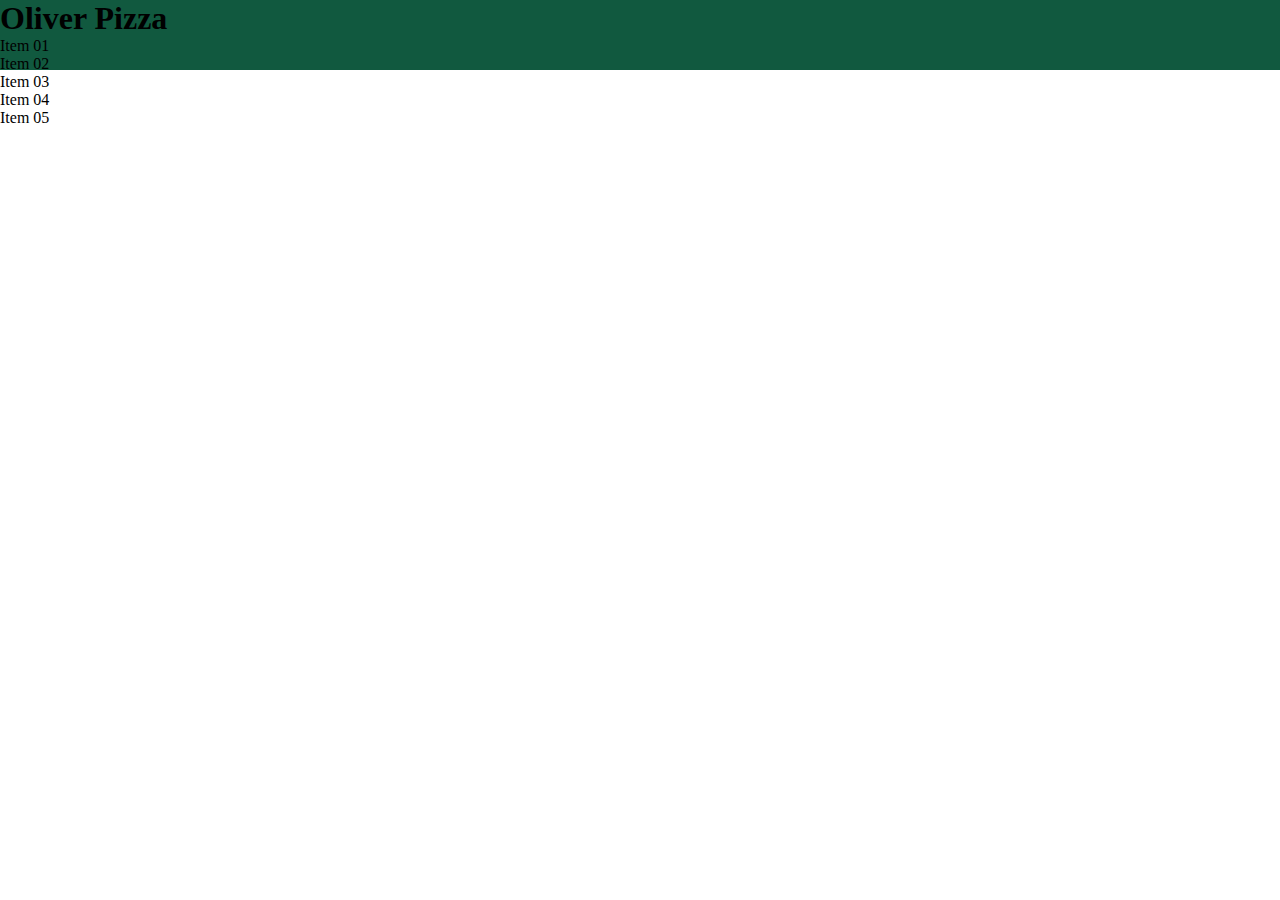
<file: index.html>
<!DOCTYPE html>
<html lang="pt-br">
<head>
    <meta charset="UTF-8">
    <meta http-equiv="X-UA-Compatible" content="IE=edge">
    <meta name="viewport" content="width=device-width, initial-scale=1.0">
    <title>Oliver Pizzas</title>
    <link rel="stylesheet" href="Site/CSS/style.css">
</head>
<body>
    <header>
        <h1>Oliver Pizza</h1>
        <menu>
            <ol>Item 01</ol>
            <ol>Item 02</ol>
            <ol>Item 03</ol>
            <ol>Item 04</ol>
            <ol>Item 05</ol>
        </menu>
    </header>
    <main>

    </main>
    <footer>

    </footer>
</body>
</html>
</file>
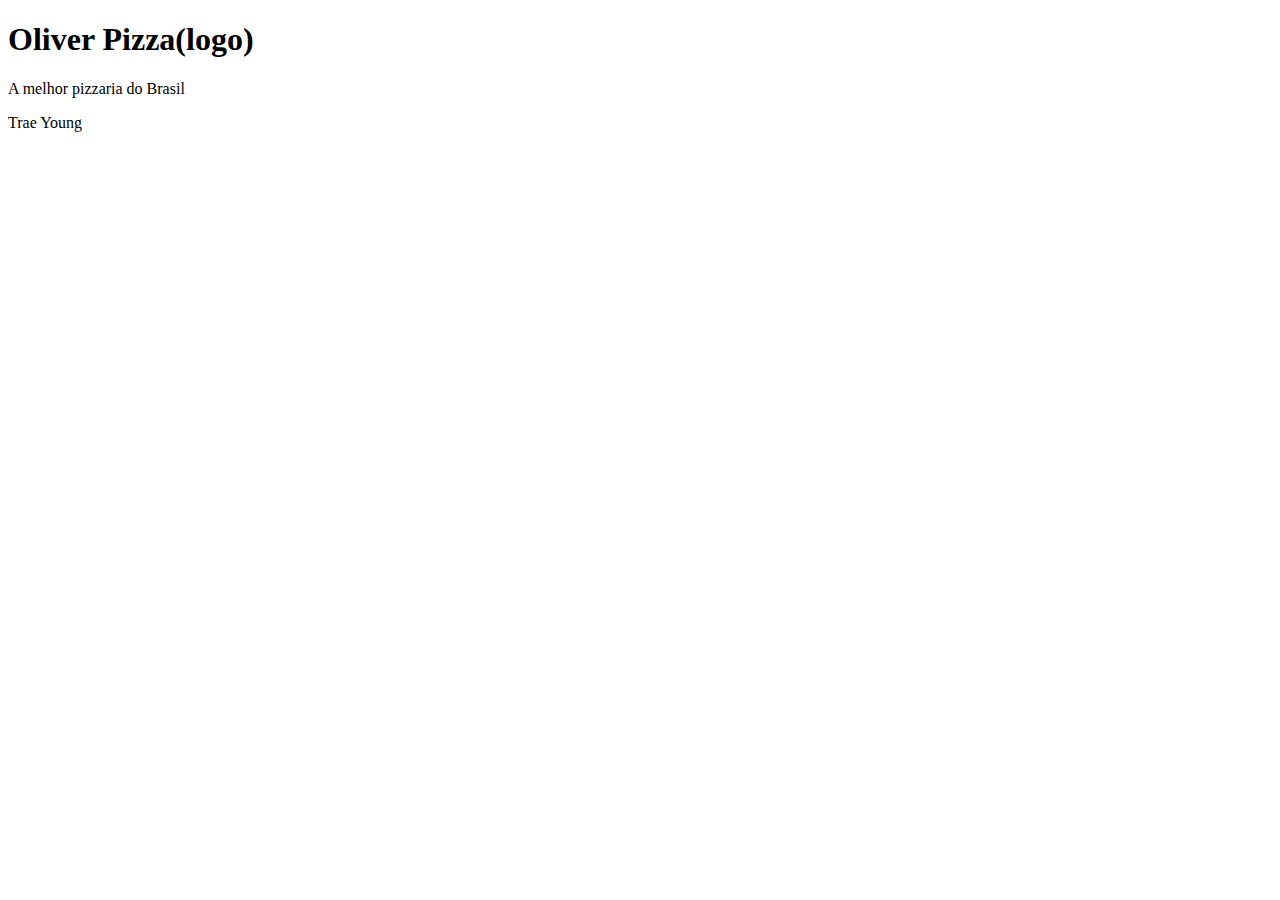
<file: HTML/index.html>
<!DOCTYPE html>
<html lang="en">
<head>
    <meta charset="UTF-8">
    <meta http-equiv="X-UA-Compatible" content="IE=edge">
    <meta name="viewport" content="width=device-width, initial-scale=1.0">
    <title>Oliver Pizza</title>
</head>
<body>
    <h1>Oliver Pizza(logo)</h1>
    <p>A melhor pizzaria do Brasil</p>
    <p>Trae Young</p>
</body>
</html>
</file>
<file: Site/CSS/style.css>
*{
    margin: 0;
    padding: 0;
}
header{
    height: 70px;
    background-color: #11593F;
}
</file>
